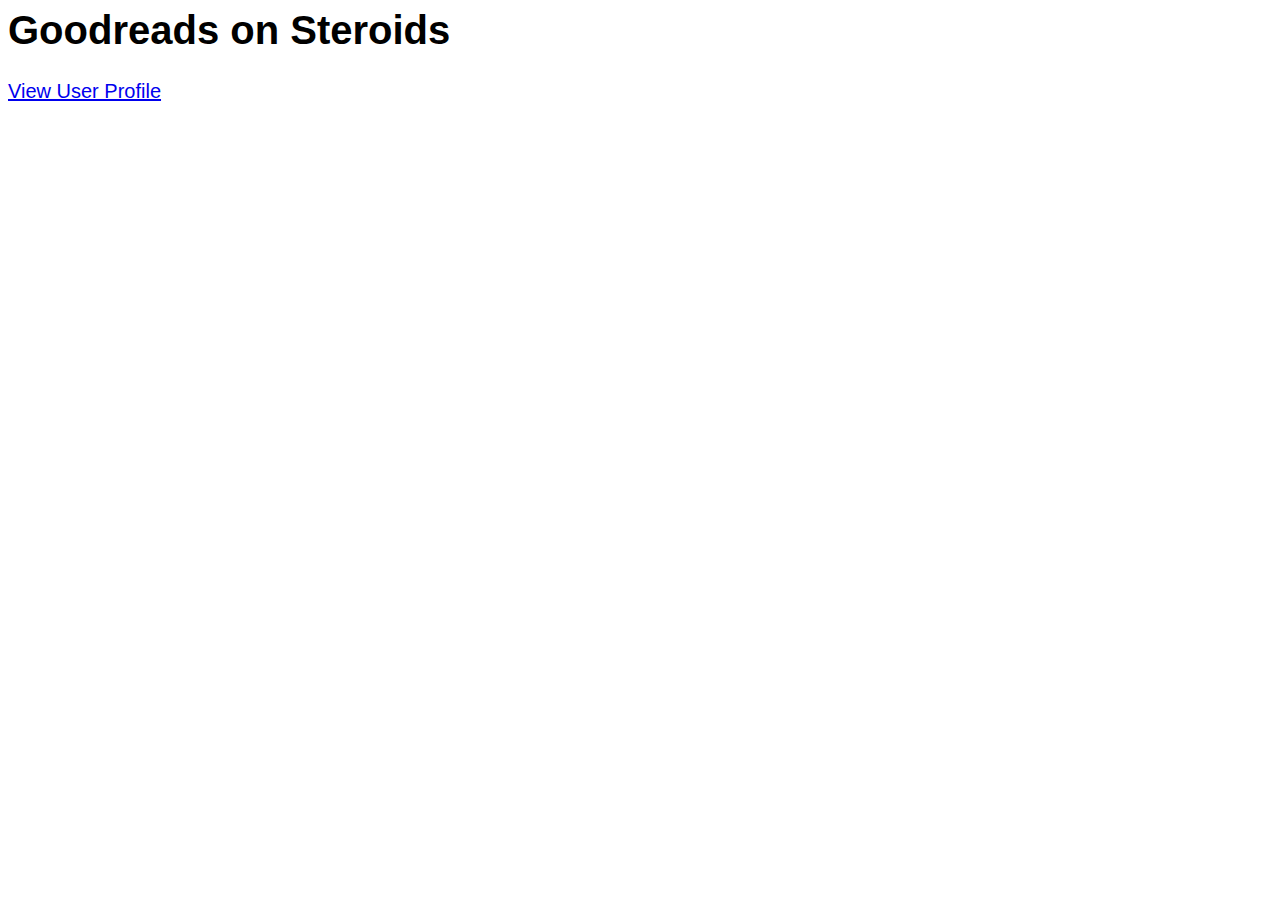
<file: templates/index.html>
<html>
  <style>
    body{ 
      font-size: 15pt;
      font-family: arial;
    }
  </style>


<body>
  <h1>Goodreads on Steroids</h1>


<p><a href="another">View User Profile</a></p>

<!--
<form method="POST" action="/add">
<p>Name of new computer scientist: <input type="text" name="name"> <input type="submit" value="Add"></p>
</form>
-->



</body>


</html>
</file>
